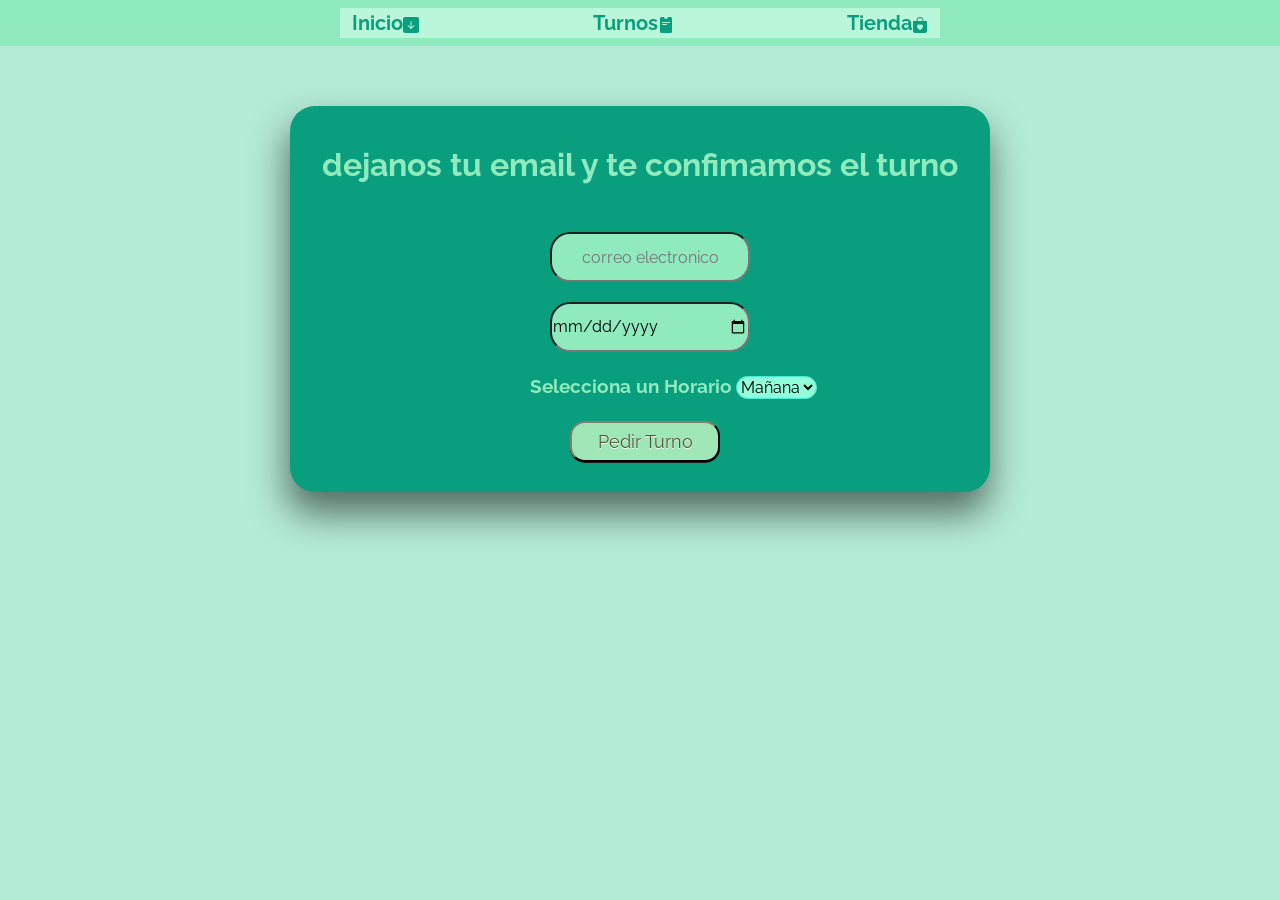
<file: turnos.html>
<!DOCTYPE html>
<html lang="en">
<head>
    <meta charset="UTF-8">
    <meta name="viewport" content="width=device-width, initial-scale=1.0">
    <title>Turnos</title>
    <link href="https://fonts.googleapis.com/css2?family=Raleway&display=swap" rel="stylesheet">
    <link href="https://cdn.jsdelivr.net/npm/bootstrap@5.3.3/dist/css/bootstrap.min.css" rel="stylesheet">
    <link rel="stylesheet" href="turnos.css">
</head>
<header><nav class="navbar navbar-expand-lg custom-navbar">
  <div class="container-fluid">
   
          <a class="nav-link" href="index.html">Inicio<svg xmlns="http://www.w3.org/2000/svg" width="16" height="16" fill="currentColor" class="bi bi-arrow-down-square-fill" viewBox="0 0 16 16">
  <path d="M2 0a2 2 0 0 0-2 2v12a2 2 0 0 0 2 2h12a2 2 0 0 0 2-2V2a2 2 0 0 0-2-2zm6.5 4.5v5.793l2.146-2.147a.5.5 0 0 1 .708.708l-3 3a.5.5 0 0 1-.708 0l-3-3a.5.5 0 1 1 .708-.708L7.5 10.293V4.5a.5.5 0 0 1 1 0"/>
</svg></a>
          <a class="nav-link" href="turnos.html">Turnos<svg xmlns="http://www.w3.org/2000/svg" width="16" height="16" fill="currentColor" class="bi bi-pass-fill" viewBox="0 0 16 16">
  <path d="M10 0a2 2 0 1 1-4 0H3.5A1.5 1.5 0 0 0 2 1.5v13A1.5 1.5 0 0 0 3.5 16h9a1.5 1.5 0 0 0 1.5-1.5v-13A1.5 1.5 0 0 0 12.5 0zM4.5 5h7a.5.5 0 0 1 0 1h-7a.5.5 0 0 1 0-1m0 2h4a.5.5 0 0 1 0 1h-4a.5.5 0 0 1 0-1"/>
</svg></a>
          <a class="nav-link" href="tienda.html">Tienda<svg xmlns="http://www.w3.org/2000/svg" width="16" height="16" fill="currentColor" class="bi bi-bag-heart-fill" viewBox="0 0 16 16">
  <path d="M11.5 4v-.5a3.5 3.5 0 1 0-7 0V4H1v10a2 2 0 0 0 2 2h10a2 2 0 0 0 2-2V4zM8 1a2.5 2.5 0 0 1 2.5 2.5V4h-5v-.5A2.5 2.5 0 0 1 8 1m0 6.993c1.664-1.711 5.825 1.283 0 5.132-5.825-3.85-1.664-6.843 0-5.132"/>
</svg></a>
       
  </div>
</nav></header>
<body>
<section class="turnos">
  <h2>dejanos tu email y te confimamos el turno</h2>
  <form id="form">
    <div class="email">
      <input id="Email" class="email" type="email" placeholder="correo electronico"required>
    </div>
   
    <div class="calendario">
      <input id="calendary" type="date"required>
    </div>
    <div>
       <div class="horarios">
  <label class="label" for="horario-turno">Selecciona un Horario</label>
  <select class="select" id="horario-turno" required>
    <option value="">Mañana</option>
    <option value="08:30">08:30</option>
    <option value="09:00">09:00</option>
    <option value="09:30">09:30</option>
    <option value="10:00">10:00</option>
    <option value="10:30">10:30</option>
    <option value="11:00">11:00</option>
    <option value="11:30">11:30</option>
    <option value="12:00">12:00</option>
      <option value="">Tarde</option>
    <option value="13:30">13:30</option>
    <option value="14:00">14:00</option>
    <option value="14:30">14:30</option>
    <option value="15:00">15:00</option>
    <option value="15:30">15:30</option>
    <option value="16:00">16:00</option>
    <option value="16:30">16:30</option>
    <option value="17:00">17:00</option>
    <option value="17:00">17:30</option>
    <option value="18:00">18:00</option>
    <!-- Agrega más horarios según lo que necesites -->
  </select>
      <button type="submit">Pedir Turno</button>
    </div>
    
    <p id="resultSubmit" class="form-text"></p>
  </form>
  
</section>
<script src="js-funtions/email.js"></script>
<script src="js-funtions/calendary.js"></script>
</body>
</html>
</file>
<file: turnos.css>
* {
  font-family: 'Raleway', sans-serif;
}
body{
    background: #b4ebd6;
}
.custom-navbar{
background-color: #8febbe;

.container-fluid{
background-color: #baf7da;
width: 600px ;
}

.nav-link {
  align-items: start;
  font-size: 20px;
  color: #099e7e;
  font-weight: bold;
  position: relative;
  transition: color 0.3s ease;
}

.nav-link::after {
  content: '';
  position: absolute;
  width: 0%;
  height: 2px;
  bottom: -2px;
  left: 0;
  background-color: #099e7e;
  transition: width 0.3s ease;
}

.nav-link:hover {
  color: #066d5b; /* un tono más oscuro */
}

.nav-link:hover::after {
  width: 100%;
}
}


.turnos {
  background-color: #099e7e;
  margin: 60px auto 0 auto;   /* 60px de espacio arriba, centrado horizontal */
  display: flex;
  flex-direction: column;
  width: 700px;
  border-radius: 25px;
  box-shadow: -2px 21px 36px 1px rgba(0,0,0,0.53);
}
.turnos h2{
text-align: center;
padding-top: 40px;
font-weight: bold;
color: #8febbe;
}
.email{
    display: flex;
    align-items: center;
    gap: 10px;
    position:inherit;
    text-align: center;
    margin-top: 20px;
    margin-left: 130px;
    border-radius:20px ;
    -webkit-border-radius:20px ;
    -moz-border-radius:20px ;
    -ms-border-radius:20px ;
    -o-border-radius:20px ;
}
input{
background-color: #8febbe;
width: 200px;
height: 50px;  
   border-radius:20px ;
    -webkit-border-radius:20px ;
    -moz-border-radius:20px ;
    -ms-border-radius:20px ;
    -o-border-radius:20px ; 
}
.calendario{
    display: flex;
    align-items: center;
    gap: 10px;
    position: inherit;
    margin-top: 20px;
    margin-left: 260px;
    border-radius:20px ;
    -webkit-border-radius:20px ;
    -moz-border-radius:20px ;
    -ms-border-radius:20px ;
    -o-border-radius:20px ;
}
button{
align-items: center;
display: flex;
flex-direction: column;
margin-left: 40px;
margin-top: 20px;
margin-bottom: 30px;
width: 150px;
padding-top: 5px;
padding-bottom: 5px;
color:#505739;
  border-color:#333029;
  font-size: large;
  border-top-left-radius:15px;
  border-top-right-radius:15px;
  border-bottom-left-radius:15px;
  border-bottom-right-radius:15px;
  box-shadow: 0px 1px 0px 0px #1c1b18;
  text-shadow: 0px 1px 0px #ffffff;
  background:rgba(160, 231, 184, 1);}
button:hover{
 background: rgba(54, 250, 153, 1)

}
.form-text{
text-align: center;  
color:#49ebd0;
font-size: large;
font-weight: 800;
align-items: center;
}
.horarios{ 
padding-top: 20px;
margin-left: 240px;
}
.label{
color: #8febbe;
font-size: larger;
font-weight: bold;
text-align: center;
}
.select{
  background-color:rgb(145, 255, 218);
  border-radius:20px ;
  -webkit-border-radius:20px ;
  -moz-border-radius:20px ;
  -ms-border-radius:20px ;
  -o-border-radius:20px ;
  border-color: #49ebd0;
}
@media (max-width: 650px) {
  .container-fluid {
    background-color: #baf7da;
    width: 100%;
    padding: 0 10px;
  }

  .turnos {
    background-color: #099e7e;
    margin: 30px auto 0 auto;
    display: flex;
    flex-direction: column;
    width: 95%;
    max-width: 380px;
    border-radius: 25px;
    box-shadow: -2px 21px 36px 1px rgba(0,0,0,0.53);
  }

  .turnos h2 {
    text-align: center;
    padding-top: 30px;
    font-weight: bold;
    color: #8febbe;
    font-size: 1.5rem;
  }

  .email {
    display: flex;
    align-items: center;
    justify-content: center;
    gap: 10px;
    position: inherit;
    text-align: center;
    margin: 20px auto 0 auto;
    width: 90%;
    max-width: 280px;
  }

  input {
    background-color: #8febbe;
    width: 180px;
    height: 45px;
    border: 1px solid #49ebd0;
    text-align: center;
  }

  .calendario {
    display: flex;
    align-items: center;
    justify-content: center;
    gap: 10px;
    position: inherit;
    margin: 20px auto 0 auto;
    width: 90%;
    max-width: 280px;
  }

  .horarios {
    padding-top: 20px;
    margin: 0 auto;
    text-align: center;
    max-width: 280px;
  }

  button {
    align-items: center;
    display: flex;
    flex-direction: column;
    justify-content: center;
    text-align: center;
    margin: 20px auto 30px auto;
    width: 150px;
    padding: 10px;
    color: #505739;
    border-color: #333029;
    font-size: large;
    border-radius: 15px;
    box-shadow: 0px 1px 0px 0px #1c1b18;
    text-shadow: 0px 1px 0px #ffffff;
    background: rgba(160, 231, 184, 1);
  }

  button:hover {
    background: rgba(54, 250, 153, 1);
  }

  .label {
    color: #8febbe;
    font-size: large;
    font-weight: bold;
    text-align: center;
    margin-bottom: 10px;
  }

  .select {
    background-color: rgb(145, 255, 218);
    border-radius: 20px;
    border-color: #49ebd0;
    width: 100%;
    max-width: 200px;
    height: 40px;
    text-align: center;
  }

  .form-text {
    text-align: center;
    color: #49ebd0;
    font-size: medium;
    font-weight: 800;
    margin: 10px 0;
  }
}
@media (max-width: 480px) {
  .turnos {
    width: 95%;
    margin: 30px auto 0 auto;
  }
  
  .email {
    margin-left: 50px;
    width: auto;
    flex-direction: column;
    gap: 5px;
  }
  
  .calendario {
    margin-left: 50px;
    flex-direction: column;
    gap: 5px;
  }
  
  .horarios {
    margin-left: 50px;
  }
  
  input {
    width: 80px;
    height: 40px;
  }
  
  button {
    margin-left: 80px;
    width: 120px;
  }
}
</file>
